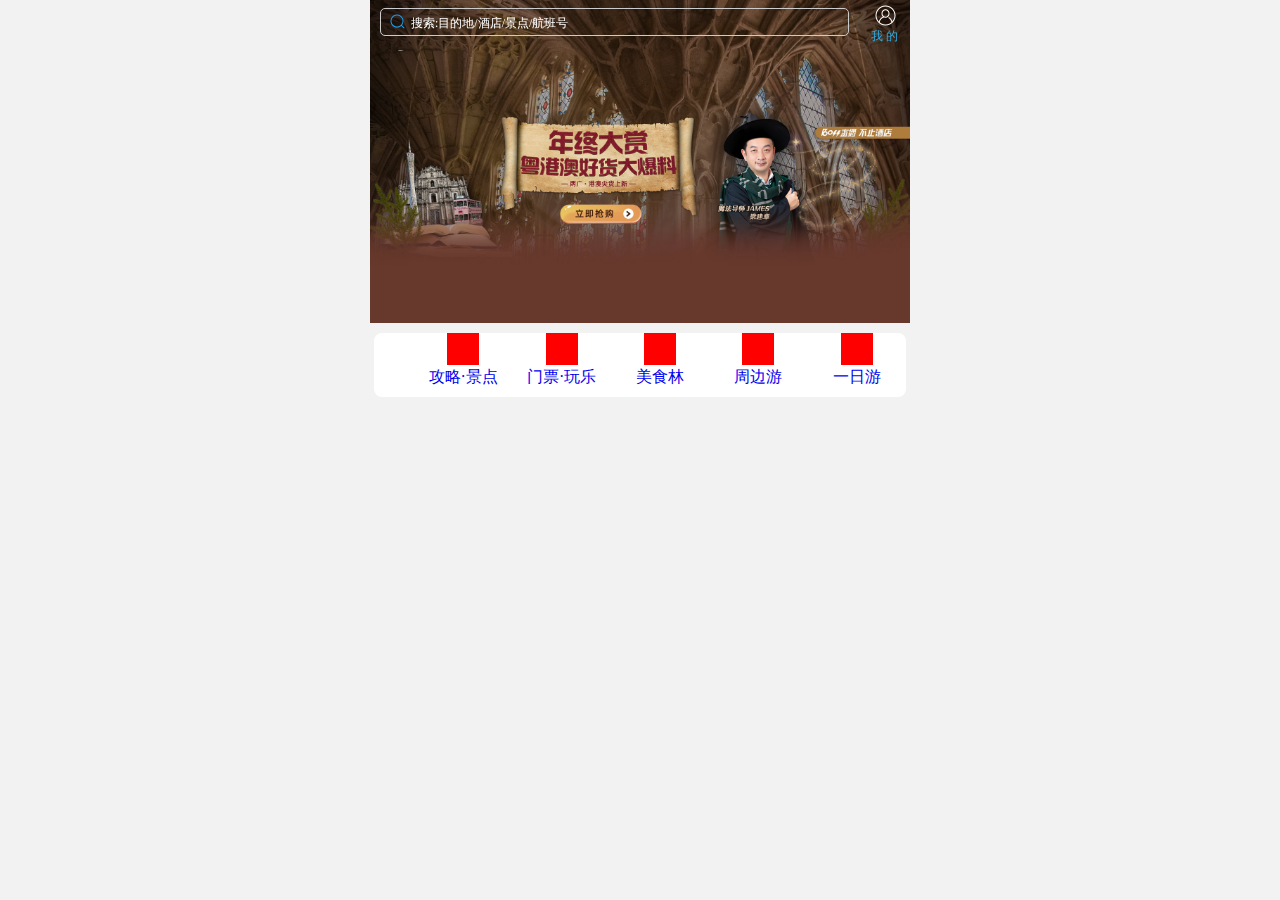
<file: example/index.html>
<!DOCTYPE html>
<html lang="en">
<head>
    <meta charset="UTF-8">
    <meta name="viewport" content="width=device-width, initial-scale=1.0">
    <title>携程网-移动端首页</title>    
    <link rel="stylesheet" href="css/normalize.css">
    <link rel="stylesheet" href="css/index.css">
</head>
<body>
    <!-- 顶部搜索 -->
    <div class="search-index">
        <div class="search">搜索:目的地/酒店/景点/航班号</div>
        <a href="#" class="user">
            <span>我 的</span>
        </a>
    </div>
    <!-- 焦点图 -->
    <div class="focus">
        <img src="images/0zg54120008cpco566685.jpg" alt="">
    </div>
    <!-- 局部导航栏 -->
    <ul class="local-nav">
        <li>
            <a href="javascript:void(0)">
                <span class="local-nav-icon"></span>
                <span>攻略·景点</span>
            </a>
        </li>
        <li>
            <a href="javascript:void(0)">
                <span class="local-nav-icon"></span>
                <span>门票·玩乐</span>
            </a>
        </li>
        <li>
            <a href="javascript:void(0)">
                <span class="local-nav-icon"></span>
                <span>美食林</span>
            </a>
        </li>
        <li>
            <a href="javascript:void(0)">
                <span class="local-nav-icon"></span>
                <span>周边游</span>
            </a>
        </li>
        <li>
            <a href="javascript:void(0)">
                <span class="local-nav-icon"></span>
                <span>一日游</span>
            </a>
        </li>
    </ul>
</body>
</html>
</file>
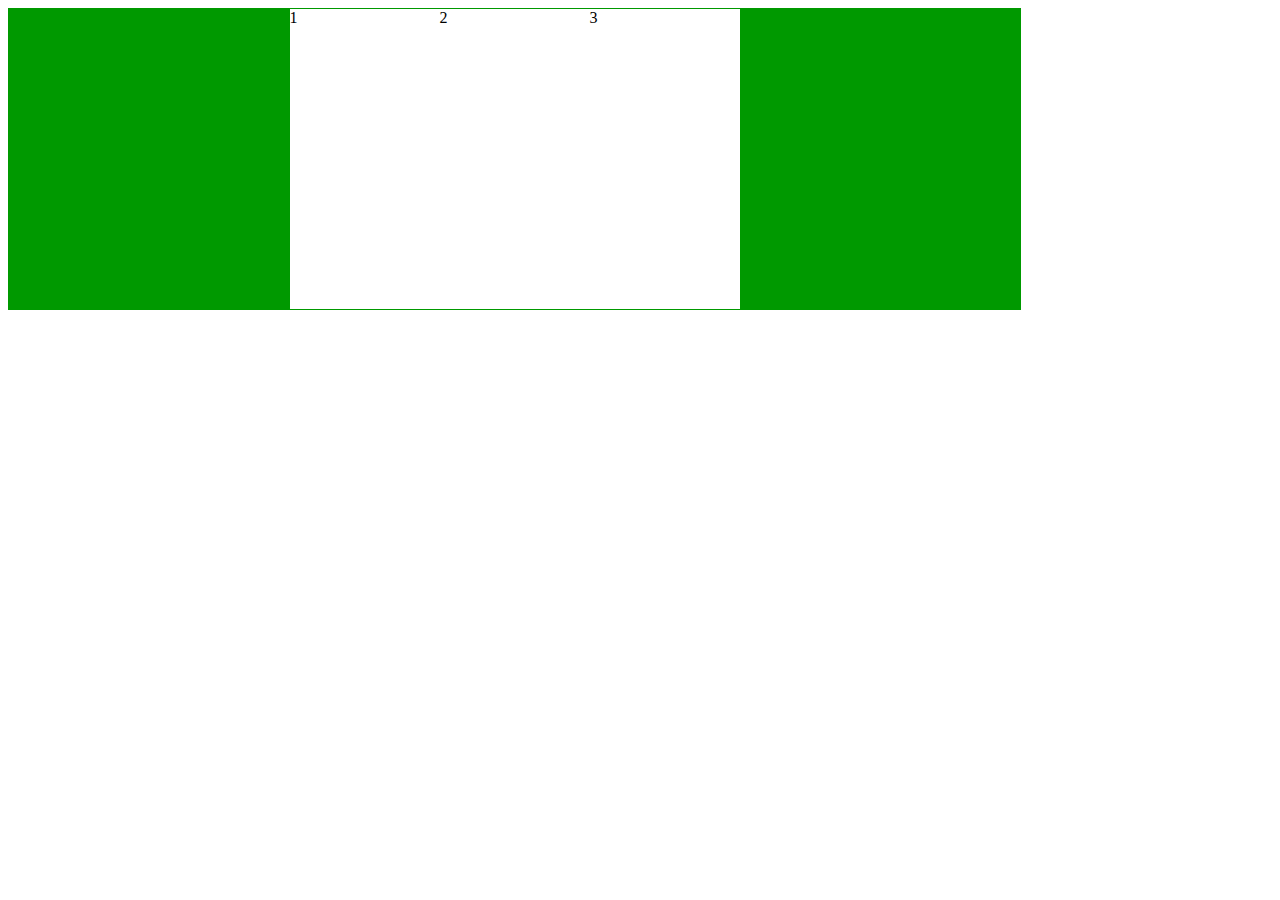
<file: basic/align-item.html>
<!DOCTYPE html>
<html lang="en">
<head>
    <meta charset="UTF-8">
    <meta name="viewport" content="width=device-width, initial-scale=1.0">
    <title>设置则轴上的子元素排列方式（单行）</title>
    <style>
        div{
            width:80%;
            height:300px;
            background:#090;
            border:1px solid #090;
            display:flex;
            /* 默认的主轴是x轴 row ,当前沿主轴居中对齐*/
            justify-content:center;

            /* 需要做一个侧轴居中对齐 */
            /* align-items:center; */
            /* 侧轴上对齐 */
            /* align-items:flex-start; */
            /* 拉伸，但是子盒子不要给高度 */
            align-items:stretch;
           
        }
        div span{
            width:150px;
            /* height:150px; */
            background:#fff;
            
        }
    </style>
</head>
<body>
    <div>
        <span>1</span>
        <span>2</span>
        <span>3</span>
        
    </div>
    
</body>
</html>
</file>
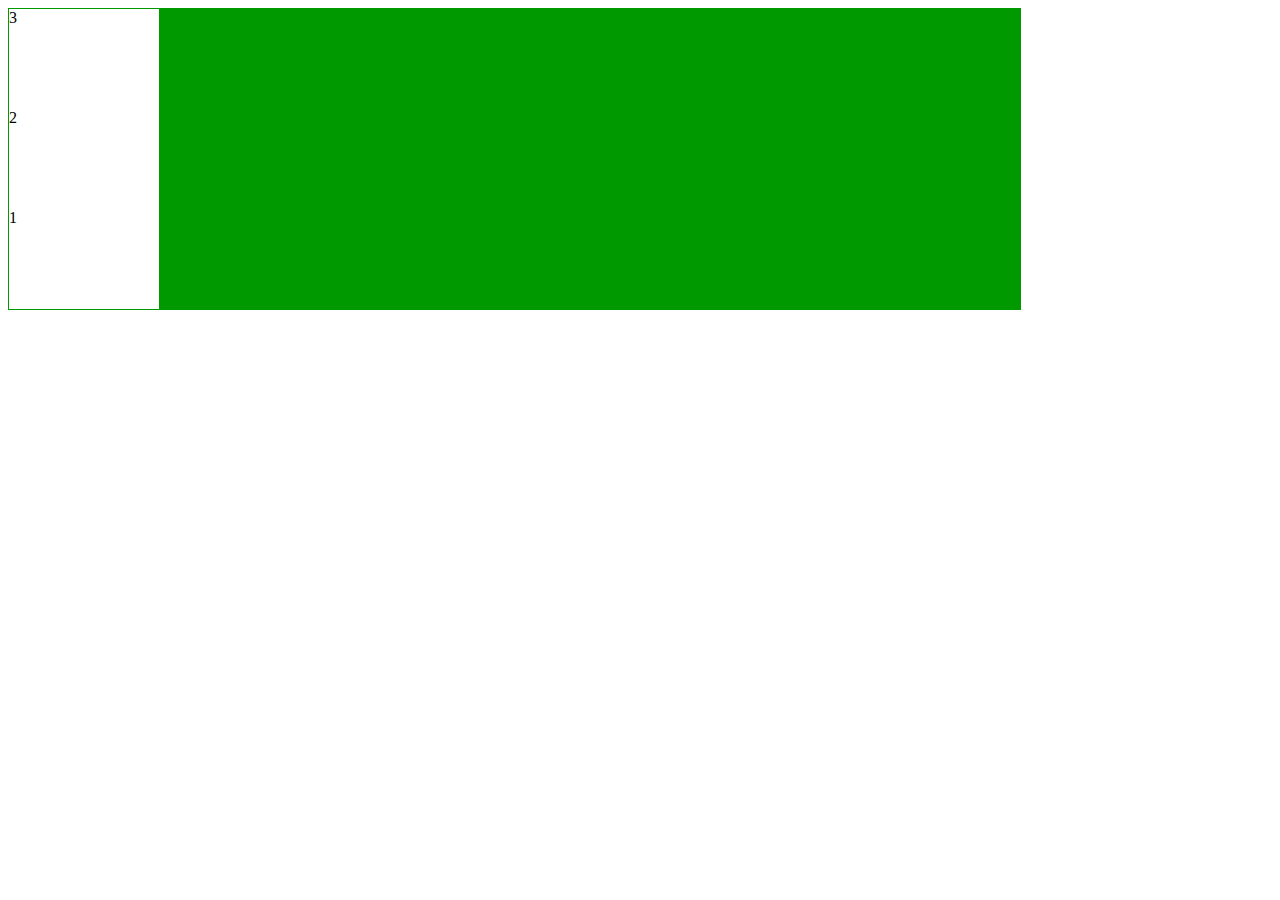
<file: basic/flex-direction.html>
<!DOCTYPE html>
<html lang="en">
<head>
    <meta charset="UTF-8">
    <meta name="viewport" content="width=device-width, initial-scale=1.0">
    <title>设置主轴方向</title>
    <style>
        div{
            width:80%;
            height:300px;
            background:#090;
            border:1px solid #090;
            display:flex;

            /* 我们的元素是跟着主轴来排列的90  */
            /* flex-direction:row; */

            /* 右对齐并且盒子的排列顺序相反 */
            flex-direction:row-reverse;

            /* 把主轴设置为y轴，那么x轴就成了侧轴, 默认是从上到下*/
            /* flex-direction:column; */
            /* 从下到上排列 */
            flex-direction:column-reverse;
        }
        div span{
            width:150px;
            height:150px;
            background:#fff;
            
        }
    </style>
</head>
<body>
    <div>
        <span>1</span>
        <span>2</span>
        <span>3</span>
    </div>
    
</body>
</html>
</file>
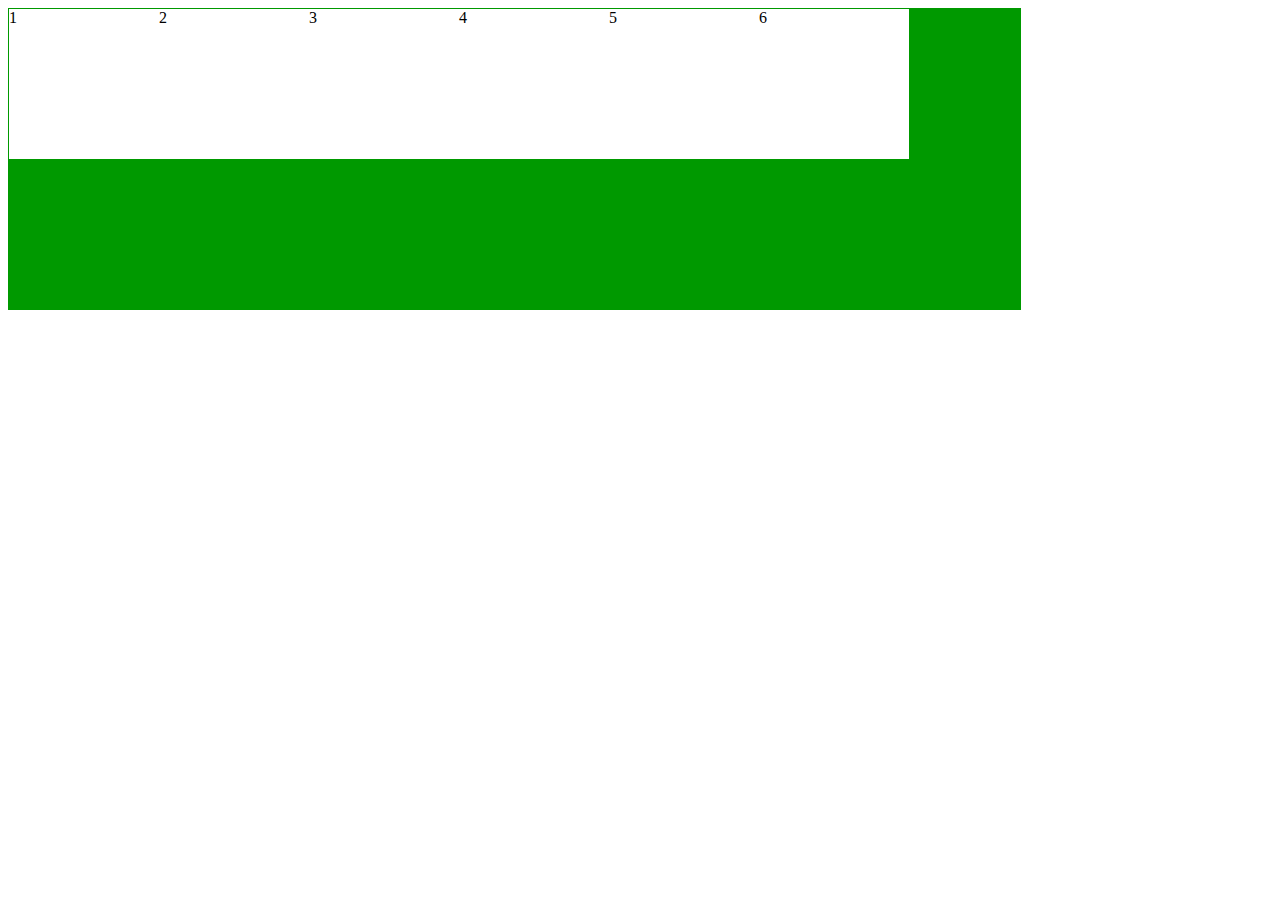
<file: basic/flex-wrap.html>
<!DOCTYPE html>
<html lang="en">
<head>
    <meta charset="UTF-8">
    <meta name="viewport" content="width=device-width, initial-scale=1.0">
    <title>设置主轴方向</title>
    <style>
        div{
            width:80%;
            height:300px;
            background:#090;
            border:1px solid #090;
            display:flex;
            /* flex布局中，默认的子元素是不换行的，如果装不开
            会缩小子元素的宽度，放到父元素里面 */
            /* flex-wrap:nowrap; */
            /* 一行装不下，就换行 */
            flex-wrap:wrap;
           
        }
        div span{
            width:150px;
            height:150px;
            background:#fff;
            
        }
    </style>
</head>
<body>
    <div>
        <span>1</span>
        <span>2</span>
        <span>3</span>
        <span>4</span>
        <span>5</span>
        <span>6</span>
    </div>
    
</body>
</html>
</file>
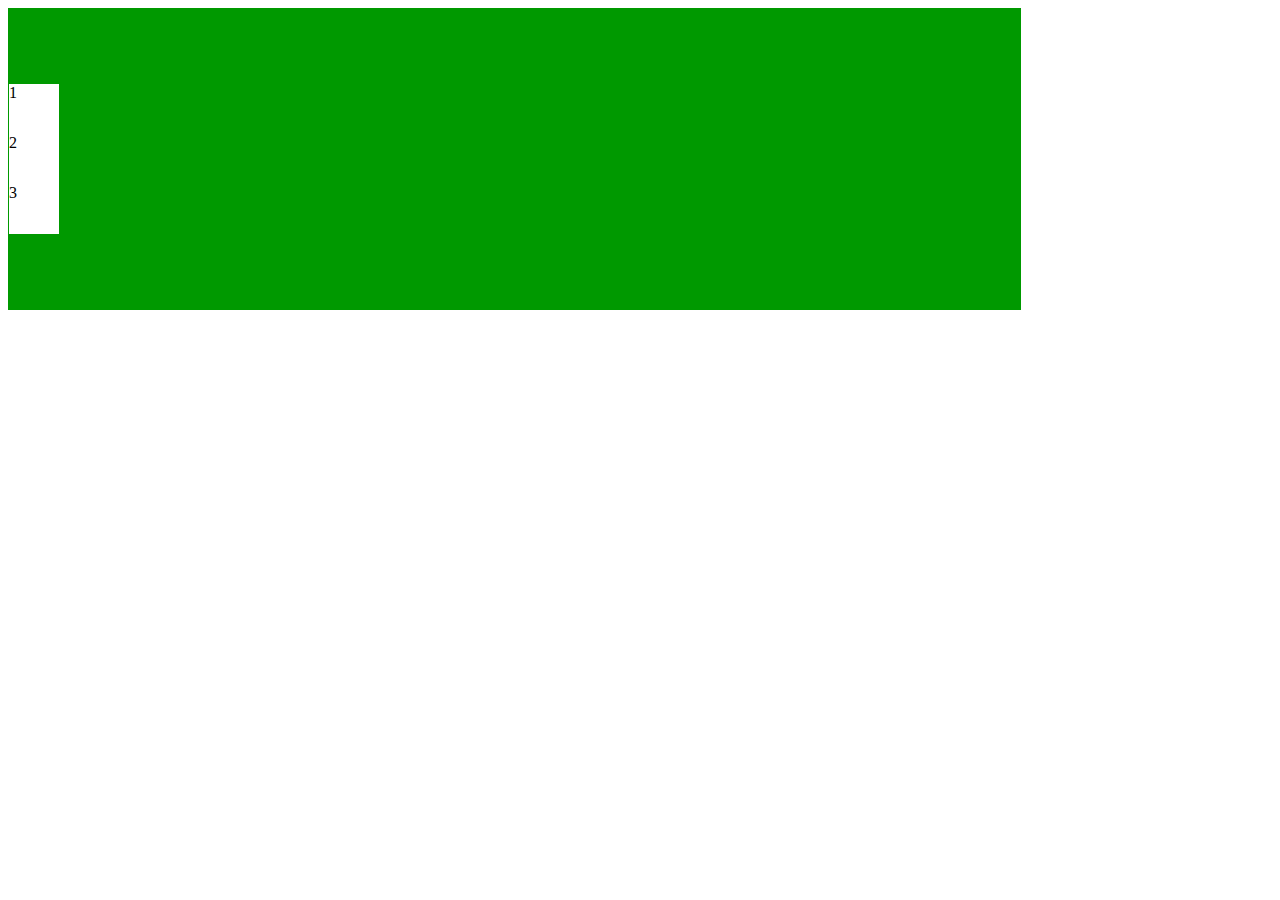
<file: basic/justify-content.html>
<!DOCTYPE html>
<html lang="en">
<head>
    <meta charset="UTF-8">
    <meta name="viewport" content="width=device-width, initial-scale=1.0">
    <title>basic01</title>
    <style>
        div{
            width:80%;
            height:300px;
            background:#090;
            border:1px solid #090;
            /* 第一步：把父级变成flex布局 */
            display:flex;

            /* 设置主轴方向，默认的主轴方向是x轴  row*/
            /* flex-direction: row; */
            /* 设置主轴是Y轴 column */
            flex-direction:column;

            /* 设置主轴上子元素的排列方式，默认值为（左对齐，顺序不变）：flex-start*/
            /* justify-content:flex-start; */
            /* 居中对齐 */
            justify-content:center;
            /* 右对齐,顺序不变 */
            /* justify-content:flex-end; */
            /* 平分剩余空间 */
            /* justify-content:space-around; */
            /* 先两边贴边，在分配剩余的空间 */
            /* justify-content:space-between; */

        }
        div span{
            width:50px;
            height:50px;
            background:#fff;
            
        }
    </style>
</head>
<body>
    <div>
        <span>1</span>
        <span>2</span>
        <span>3</span>
    </div>
    
</body>
</html>
</file>
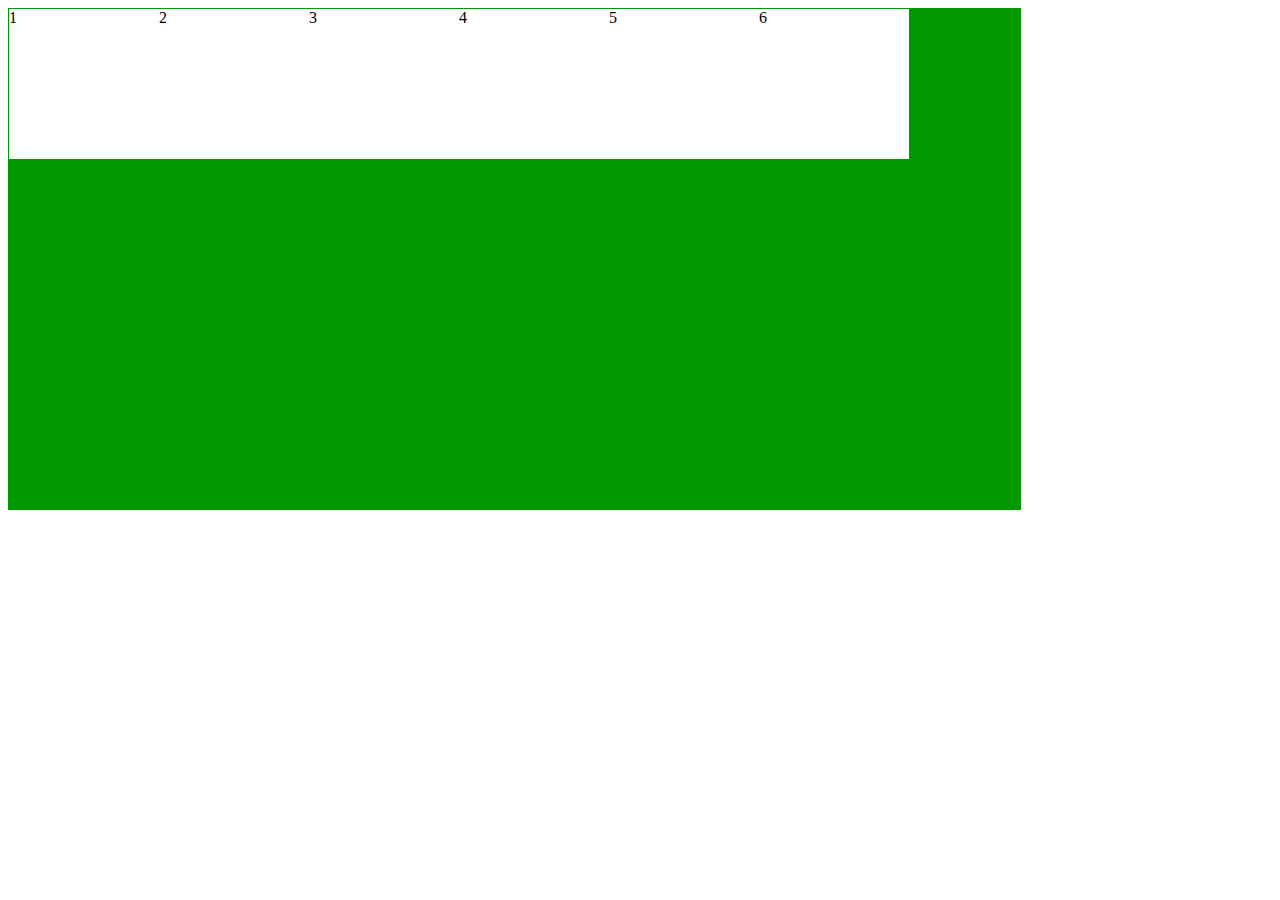
<file: father/align-content.html>
<!DOCTYPE html>
<html lang="en">
<head>
    <meta charset="UTF-8">
    <meta name="viewport" content="width=device-width, initial-scale=1.0">
    <title>设置则轴上的子元素排列方式（多行）对于单行是没有效果的</title>
    <style>
        div{
            width:80%;
            height:500px;
            background:#090;
            border:1px solid #090;
            display:flex;
            /* 换行 */
            flex-wrap:wrap;
            /* 因为有了换行，出现多行，侧轴上控制子元素的对齐方式我们用
            align-content */
            /* align-content:flex-start; */
            /* 多行的盒子全都居中对齐，垂直居中 */
            /* align-content:center; */
            /* 上下两边紧贴，中间会空出来 */
            align-content:space-between;
           
        }
        div span{
            width:150px;
            height:150px;
            background:#fff;
            
        }
    </style>
</head>
<body>
    <div>
        <span>1</span>
        <span>2</span>
        <span>3</span>
        <span>4</span>
        <span>5</span>
        <span>6</span>
    </div>
    
</body>
</html>
</file>
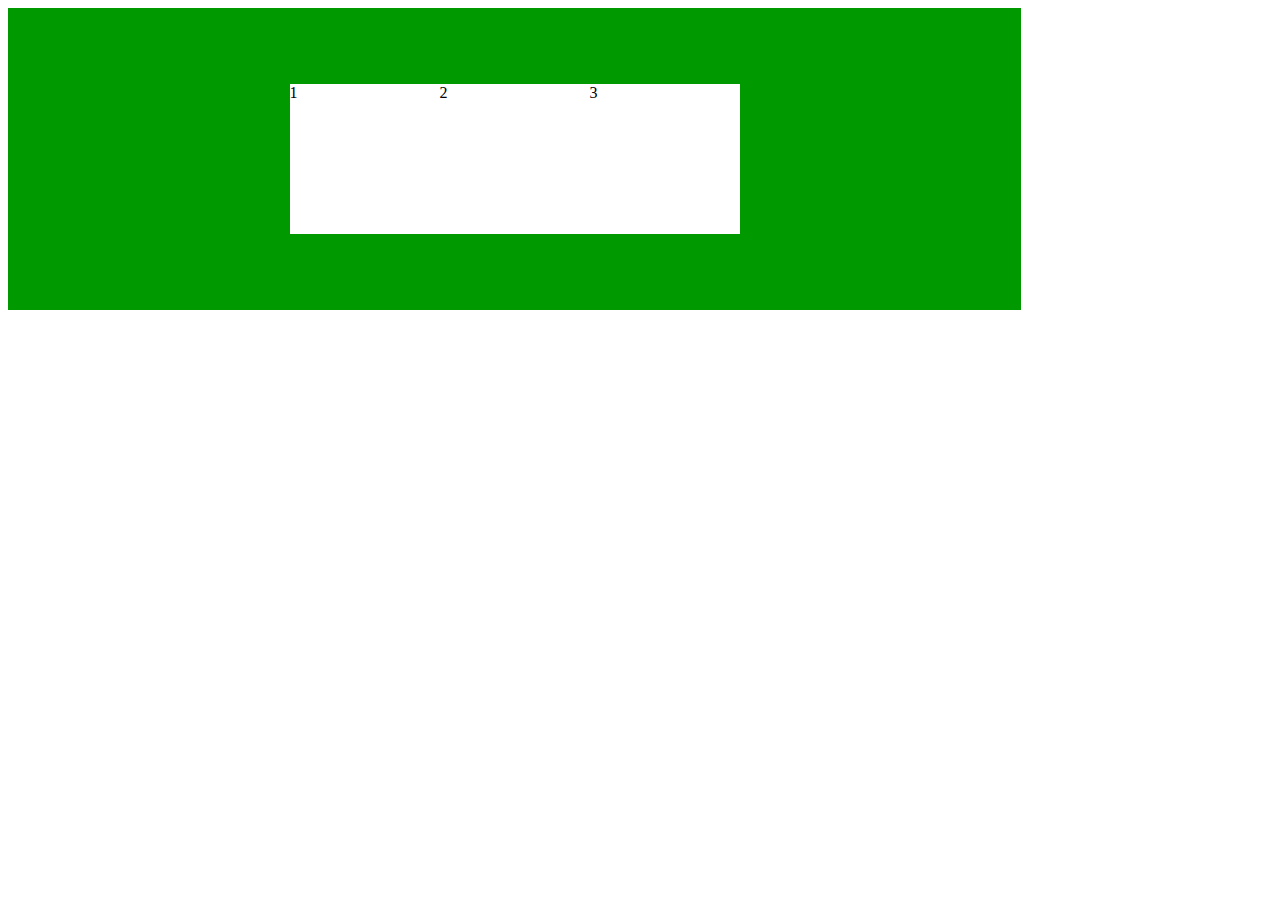
<file: father/align-item.html>
<!DOCTYPE html>
<html lang="en">
<head>
    <meta charset="UTF-8">
    <meta name="viewport" content="width=device-width, initial-scale=1.0">
    <title>设置则轴上的子元素排列方式（单行）</title>
    <style>
        div{
            width:80%;
            height:300px;
            background:#090;
            border:1px solid #090;
            display:flex;
            /* 默认的主轴是x轴 row ,当前沿主轴居中对齐*/
            justify-content:center;
            
            /* 需要做一个侧轴居中对齐 */
            align-items:center;
            /* 侧轴上对齐 */
            /* align-items:flex-start; */
            /* 拉伸，但是子盒子不要给高度 */
            /* align-items:stretch; */
           
        }
        div span{
            width:150px;
            height:150px;
            background:#fff;
            
        }
    </style>
</head>
<body>
    <div>
        <span>1</span>
        <span>2</span>
        <span>3</span>
        
    </div>
    
</body>
</html>
</file>
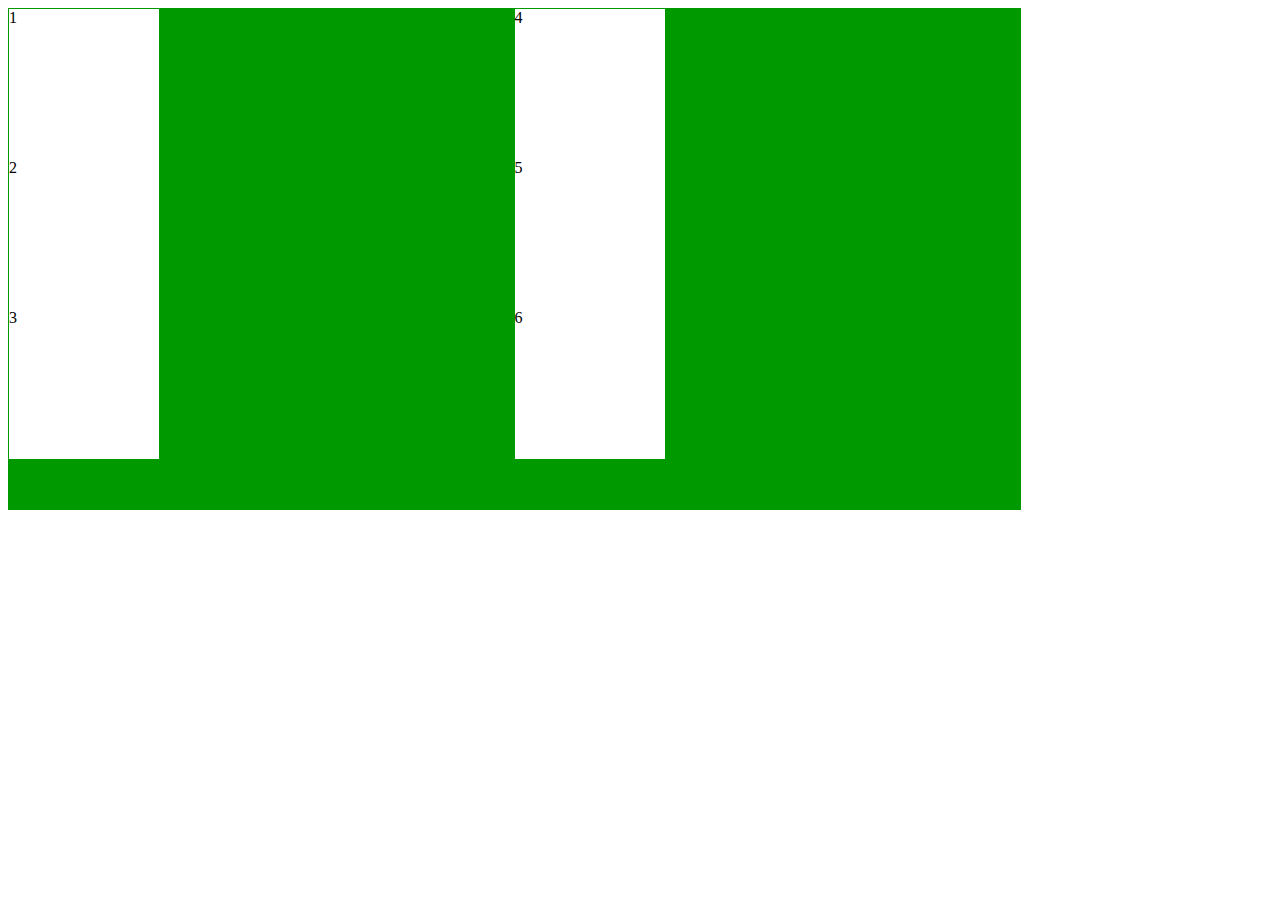
<file: father/flex-flow.html>
<!DOCTYPE html>
<html lang="en">
<head>
    <meta charset="UTF-8">
    <meta name="viewport" content="width=device-width, initial-scale=1.0">
    <title>flex-flow属性是flex-direction和flex-wrap属性的复合属性</title>
    <style>
        div{
            width:80%;
            height:500px;
            background:#090;
            border:1px solid #090;
            display:flex;

            /* 设置主轴的方向 Y column*/
            /* flex-direction:column; */
            /* 设置换行 */
            /* flex-wrap: wrap; */

            /* 设置主轴方向和是否换行（换列）的简写，同上的简写(复合属性) */
            flex-flow:column wrap;
        }
        div span{
            width:150px;
            height:150px;
            background:#fff;
            
        }
    </style>
</head>
<body>
    <div>
        <span>1</span>
        <span>2</span>
        <span>3</span>
        <span>4</span>
        <span>5</span>
        <span>6</span>
    </div>
    
</body>
</html>
</file>
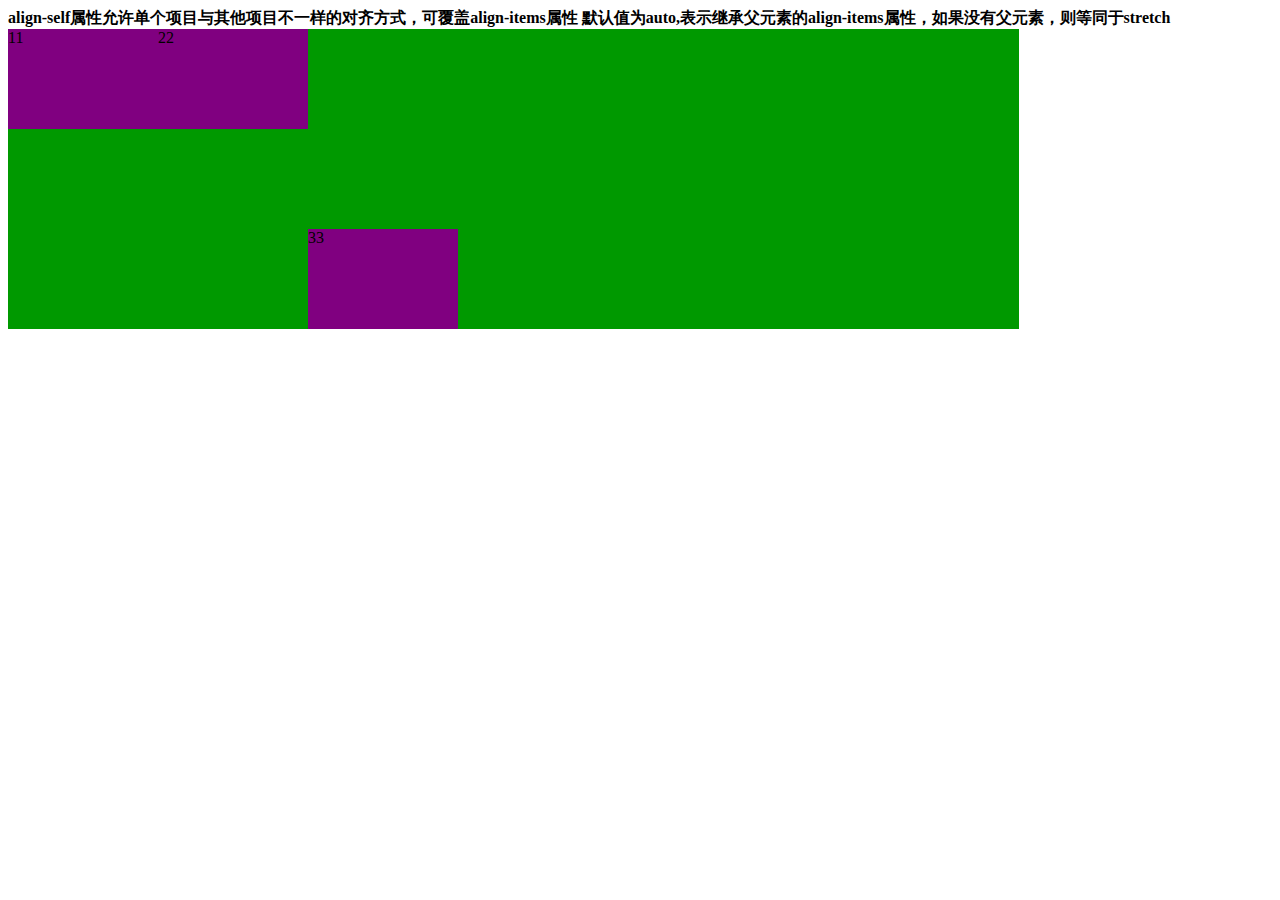
<file: son/align-self.html>
<!DOCTYPE html>
<html lang="en">
<head>
    <meta charset="UTF-8">
    <meta name="viewport" content="width=device-width, initial-scale=1.0">
    <title></title>
    <style>
        div{
            display:flex;
            width:80%;
            height:300px;
            background:#090;
            /* 让三个子盒子沿着侧轴底侧对齐 */ 
            /* align-items: flex-end; */

           

        }
        div span{
            width:150px;
            height:100px;
            background:purple;
            
        }
        div span:nth-child(3){
             /* 只要3号盒子侧轴下来 底侧对齐 */
             align-self:flex-end;
        }
    </style>
</head>
<body>
    <strong>align-self属性允许单个项目与其他项目不一样的对齐方式，可覆盖align-items属性</strong>
    <strong>默认值为auto,表示继承父元素的align-items属性，如果没有父元素，则等同于stretch</strong>
    <br/>    
    <div>
        <span>11</span>
        <span>22</span>
        <span>33</span>
    </div>
</body>
</html>
</file>
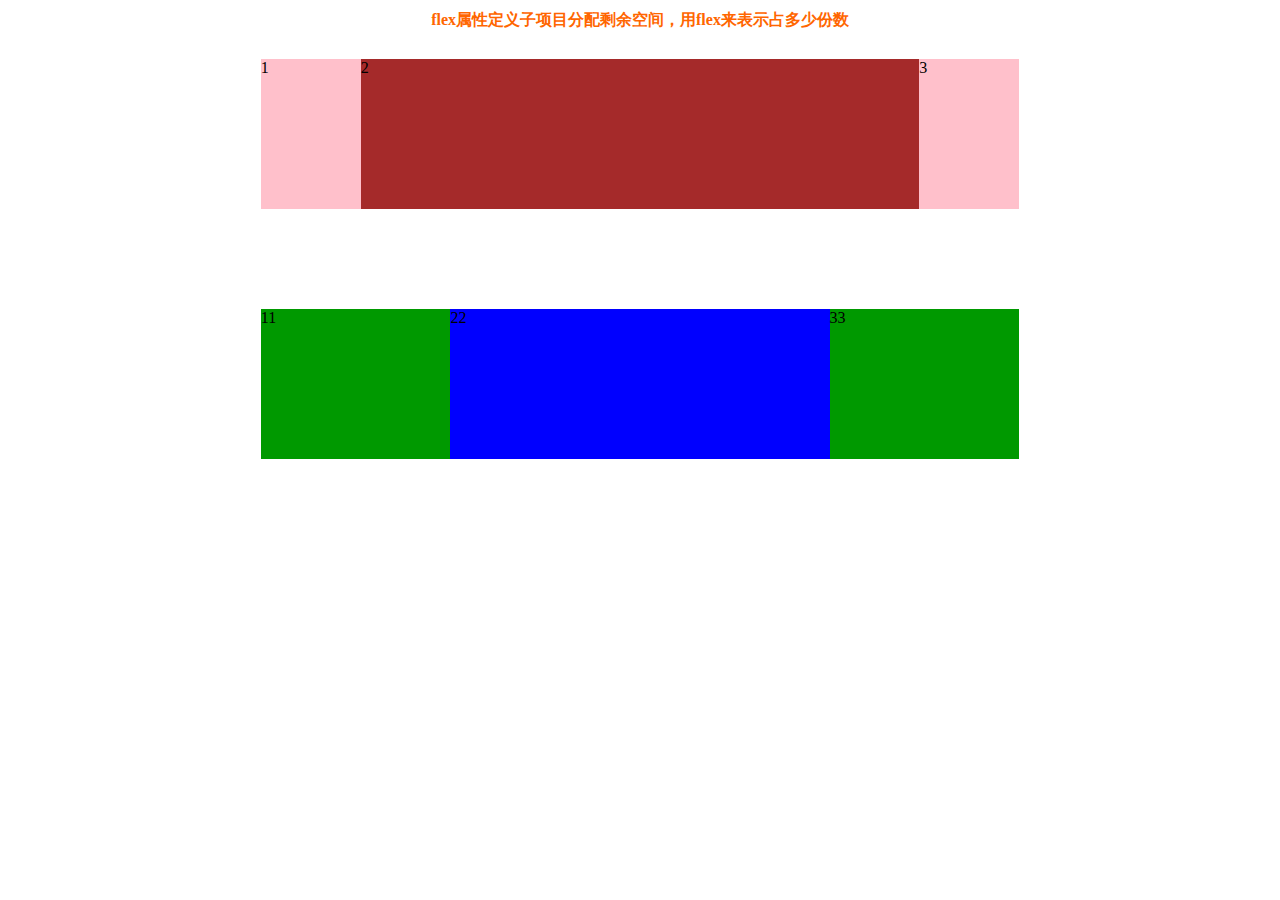
<file: son/flex.html>
<!DOCTYPE html>
<html lang="en">
<head>
    <meta charset="UTF-8">
    <meta name="viewport" content="width=device-width, initial-scale=1.0">
    <title></title>
    <style>
        section{
            width:60%;
            height:150px;
            background:#090;
            margin:0 auto;
            display:flex;
        }
        section div:nth-child(1){
            width:100px;
            height:150px;
            background:pink;
        }
        section div:nth-child(2){
            flex:1;
            background:brown;
        }
        section div:nth-child(3){
            width:100px;
            height:150px;
            background:pink;
        }
        strong{text-align:center;display:block;margin:10px 0;color:#f60;}
        p{
            width:60%;
            height:150px;
            background:#090;
            margin:100px auto;
            display:flex;
        }
        p span{
            flex:1;
        }
        p span:nth-child(2){
            flex:2;
            background:blue;
        }
    </style>
</head>
<body>
    <strong>flex属性定义子项目分配剩余空间，用flex来表示占多少份数</strong>
    <br/>
    <section>
        <div>1</div>
        <div>2</div>
        <div>3</div>
    </section>
    <p>
        <span>11</span>
        <span>22</span>
        <span>33</span>
    </p>
</body>
</html>
</file>
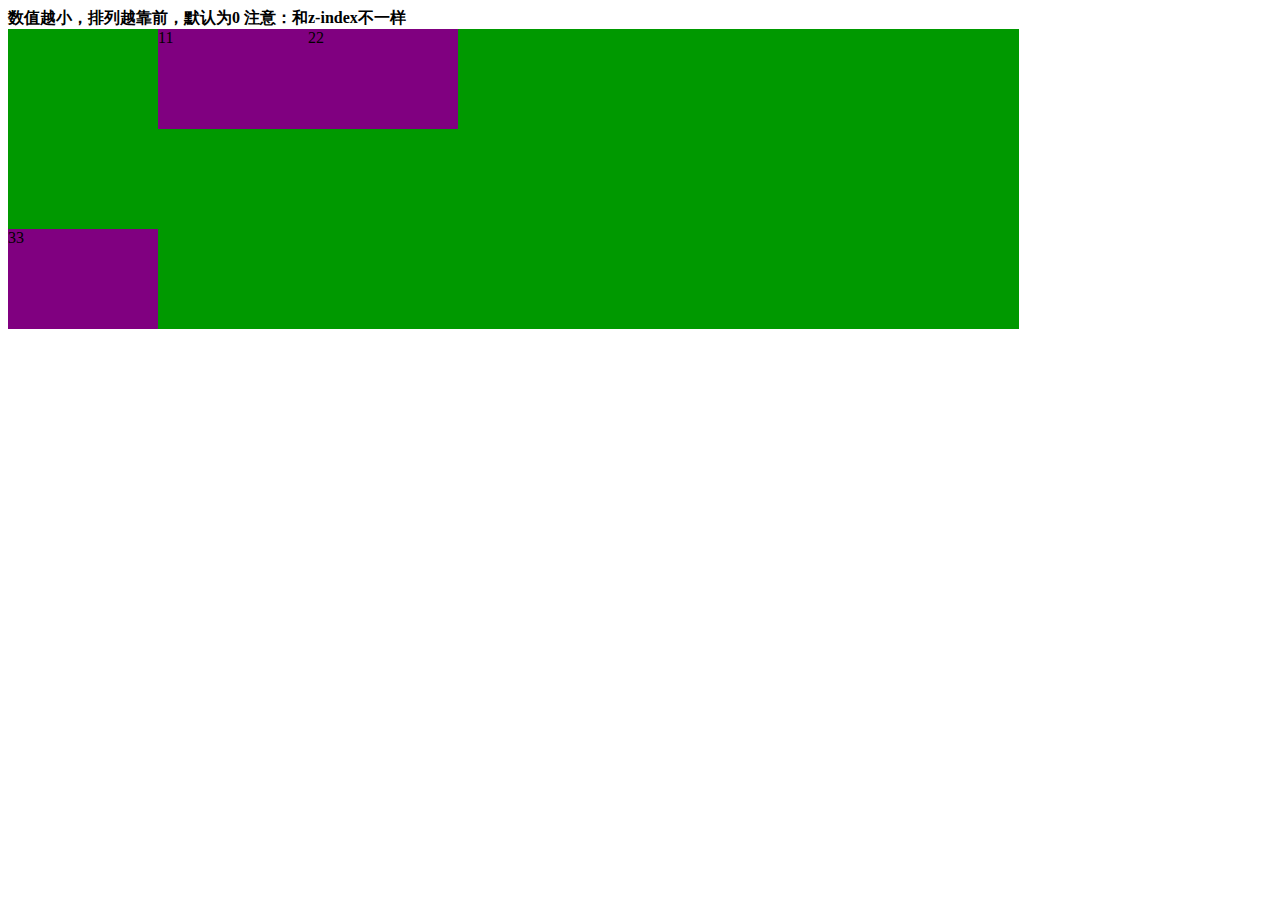
<file: son/order.html>
<!DOCTYPE html>
<html lang="en">
<head>
    <meta charset="UTF-8">
    <meta name="viewport" content="width=device-width, initial-scale=1.0">
    <title></title>
    <style>
        div{
            display:flex;
            width:80%;
            height:300px;
            background:#090;
            /* 让三个子盒子沿着侧轴底侧对齐 */ 
            /* align-items: flex-end; */

           

        }
        div span{
            width:150px;
            height:100px;
            background:purple;
            
        }
        
        div span:nth-child(3){
             /* 只要3号盒子侧轴下来 底侧对齐 */
             align-self:flex-end;
             /* 值越小越靠前 */
             order:-1;
        }
    </style>
</head>
<body>
    <strong>数值越小，排列越靠前，默认为0</strong>
    <strong>注意：和z-index不一样</strong>
    <br/>    
    <div>
        <span>11</span>
        <span>22</span>
        <span>33</span>
    </div>
</body>
</html>
</file>
<file: example/css/index.css>
body{
    font:400 16px/1.5 PingFangSC-regular,Tahoma,"Lucida Grande",Verdana,"Microsoft Yahei",STXihei,hei;
    max-width:540px;
    min-width: 320px;
    margin:0 auto;
    color:#000;
    background:#f2f2f2;
    overflow-x:hidden;
    -webkit-tap-highlight-color:transparent;
}
a{ text-decoration:none;}
div{box-sizing:border-box;}
ul li{list-style:none;}


/* 搜索模块 */ 
.search-index{
    position:fixed;
    top:0;
    left:50%;
    transform:translateX(-50%);
    -webkit-transform:translateX(-50%);
    width:100%;
    min-width:320px;
    max-width:540px;
    height:44px;    
    display:flex;
}
.search{
    flex:1;
    height:28px;
    border:1px solid #CCC;
    margin:8px 10px;
    border-radius:5px;
    padding-left:30px;
    color:#fff;
    font-size:12px;
    line-height:28px;
}
.search::before{
    content:"";
    position:absolute;
    top:7px;
    left:5px;   
    width: 35px;
    height: 100%;
    background:url("../images/home-common-sprite2x@v7.15.png") 15px 7px no-repeat;;
    background-size: 21px auto;    
}
.user{
    width:51px;
    height:44px;    
    font-size:12px;
    text-align:center;
    color:#2eaae0;   
}
.user::before{
    content:"";
    display:block;
    width:22px;
    height:22px;
    background:url("../images/home-common-sprite2x@v7.15.png") 1px -36px no-repeat;
    background-size:21px auto;
    margin:5px auto 0;  
    display: block;
}

/*focus*/
.focus{
    
}
.focus img{
    width:100%;
}

.local-nav{
    height:64px;
    background:#fff;
    margin:3px 4px;
    border-radius:8px;
    display:flex;
}
.local-nav li{
    flex:1;
}
.local-nav a{
    display:flex;
    /*主轴设置为了y轴*/
    flex-direction:column;
    /*侧轴居中对齐*/
    align-items:center;
}
.local-nav-icon{
    width:32px;
    height:32px;
    background:red;
}
</file>
